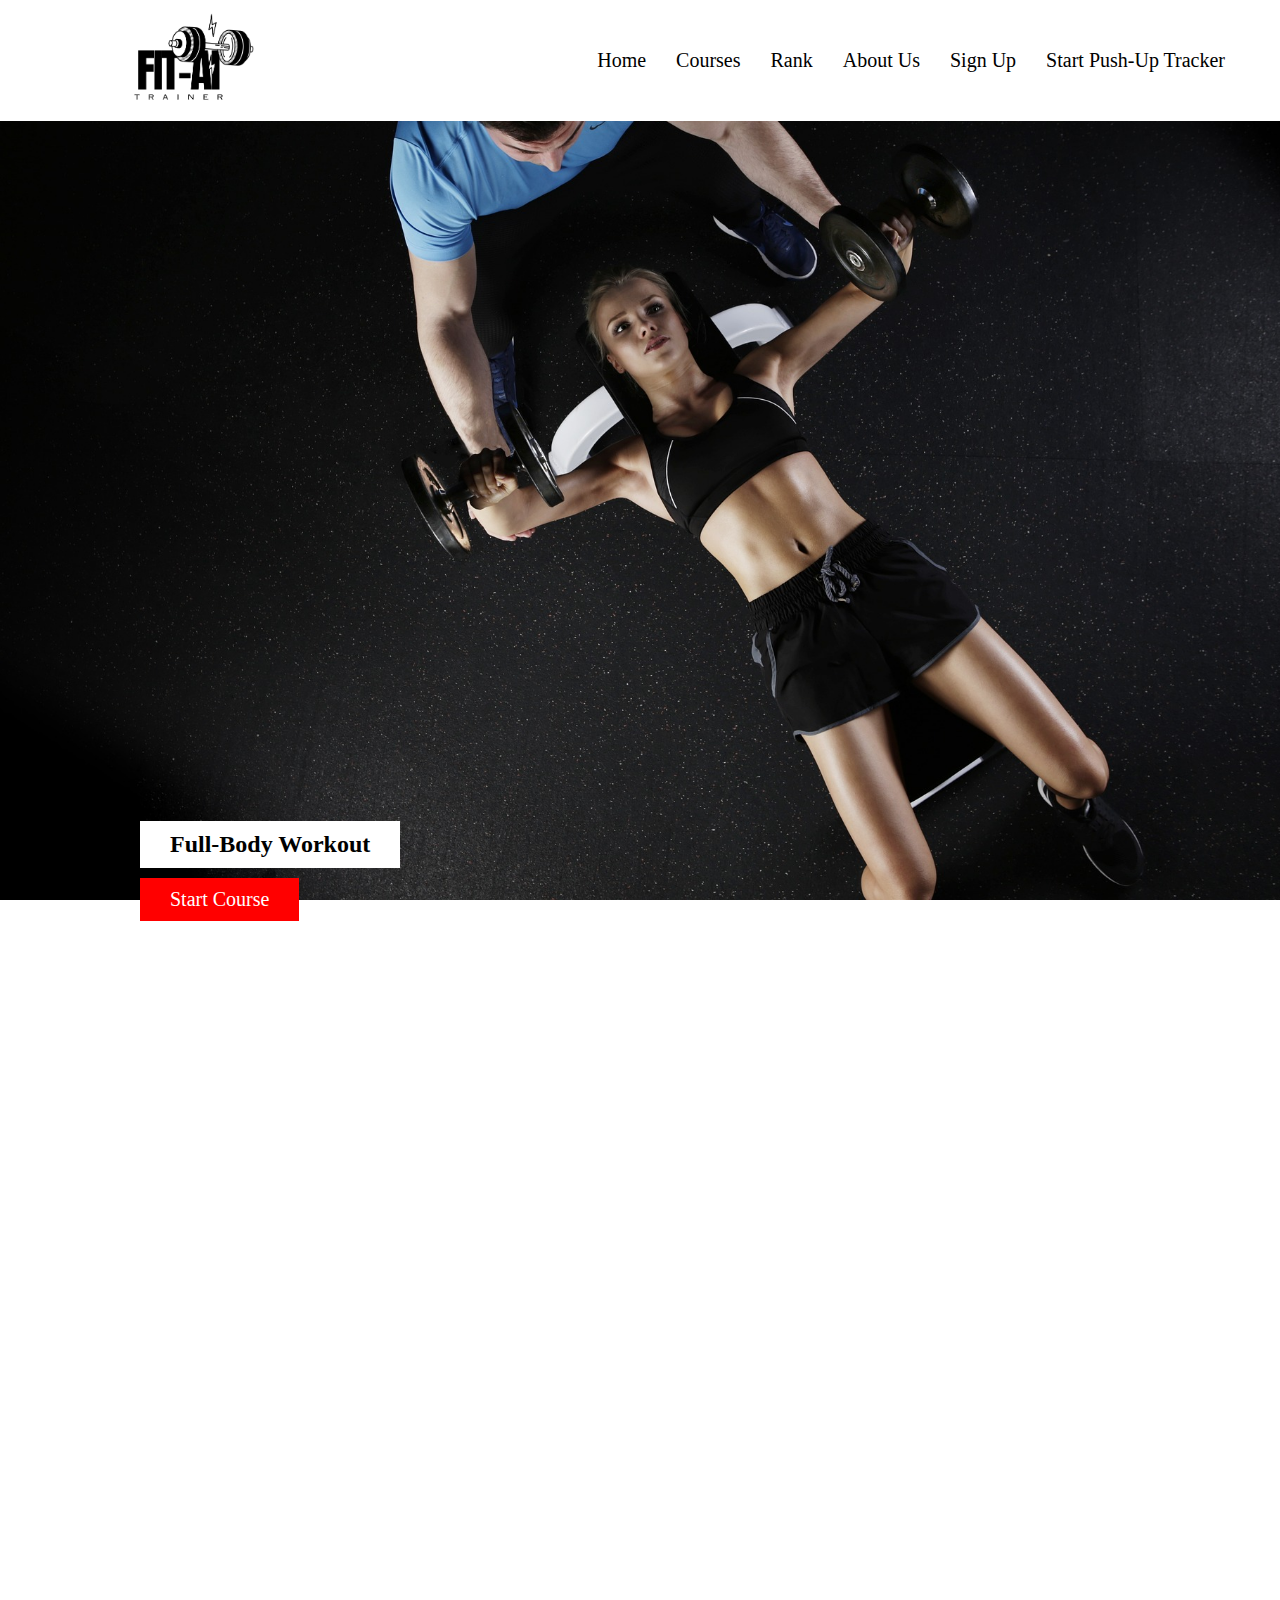
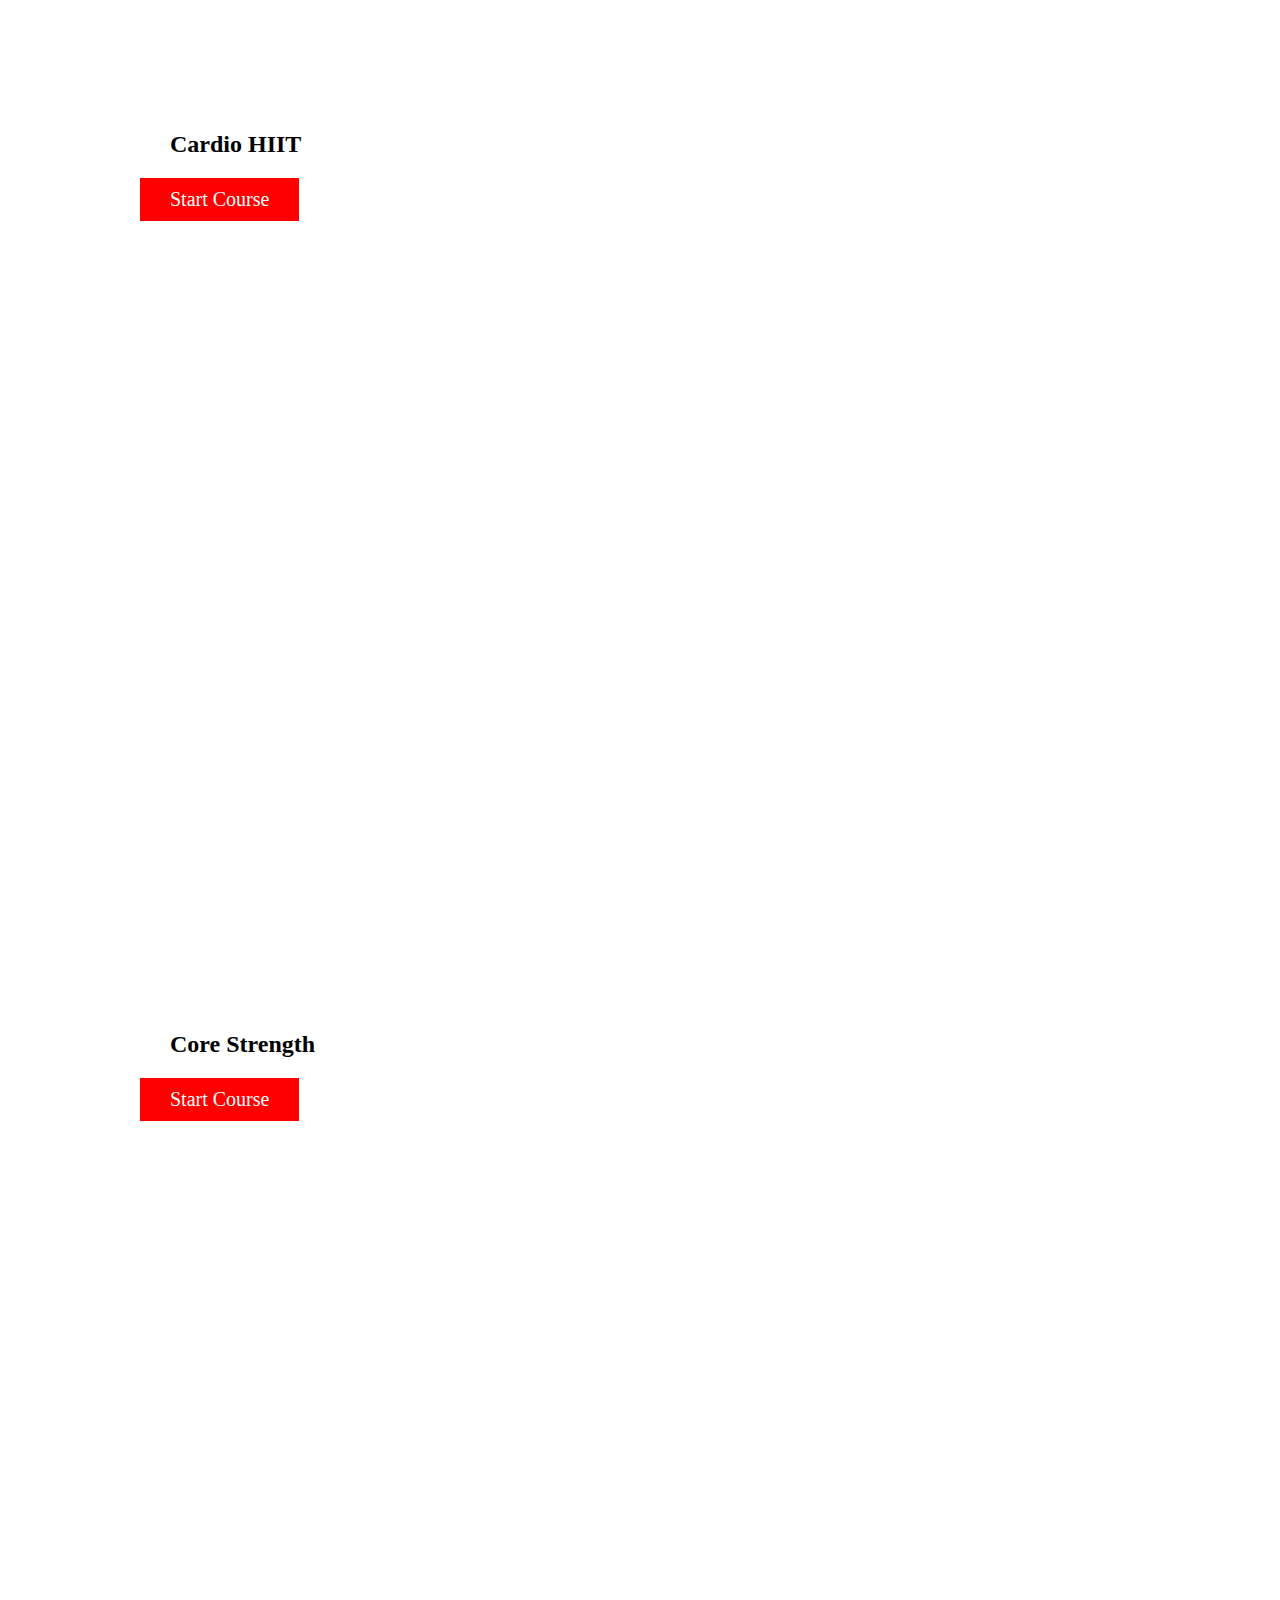
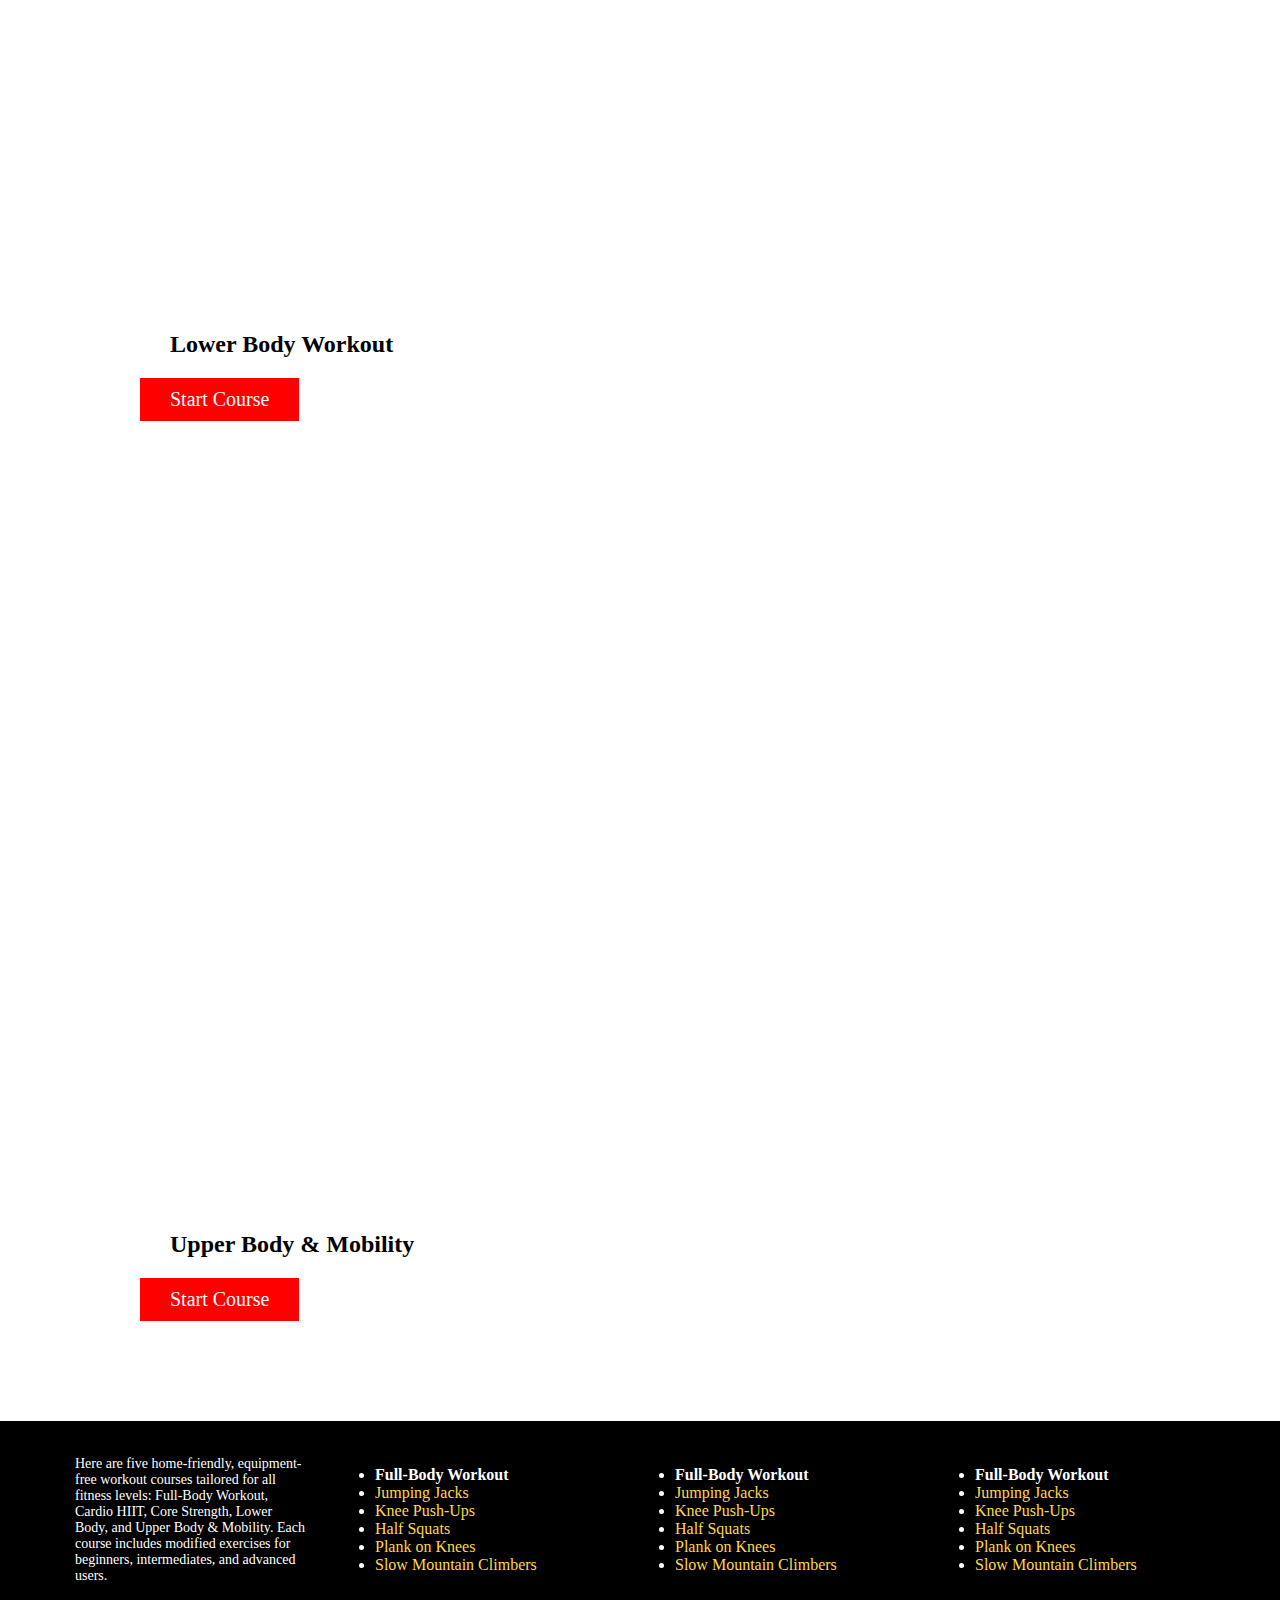
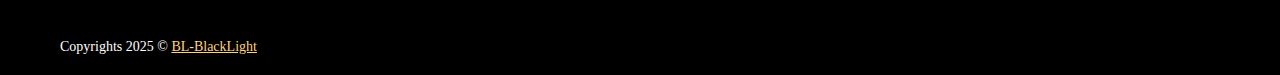
<file: templates/index.html>
<!DOCTYPE html>
<html>
<head>
	<title>FIT AI</title>
	<link rel="stylesheet" href="/static/css/custom.css">
	<link rel="icon" href="/static/images/title.jpg">




</head>
<body>

	<header>
		<div class="container">
			<div class="logo">
			    <a href="#">
				    <img src="/static/images/logo3.png" alt="logo1.png">
			    </a>
		    </div>
			<nav>
				<ul>
					<li><a href="#">Home</a></li>
					<li><a href="#">Courses</a></li>
					<li><a href="#">Rank</a></li>
					<li><a href="#">About Us</a></li>
					<li><a href="/signup">Sign Up</a></li>
					<li><a href="/pushup">Start Push-Up Tracker</a></li>

				</ul>
		    </nav>
		</div>
	</header>
	<section class="yellow">
		<div class="container">
			<h2>Full-Body Workout</h2>
			<a href="#">Start Course</a>
		</div>
	</section>
	<section class="neon">
		<div class="container">
			<h2>Cardio HIIT</h2>
			<a href="#">Start Course</a>
		</div>
	</section>
	<section class="blue">
		<div class="container">
			<h2>Core Strength</h2>
			<a href="#">Start Course</a>
		</div>
	</section>
	<section class="red">
		<div class="container">
			<h2>Lower Body Workout</h2>
			<a href="#">Start Course</a>
		</div>
	</section>
	<section class="white">
		<div class="container">
			<h2>Upper Body & Mobility</h2>
			<a href="#">Start Course</a>
		</div>
	</section>

	<footer>
		<div class="container flex">
			<div class="col-4">
				<p>
					Here are five home-friendly, equipment-free workout courses tailored for all fitness levels: 
					Full-Body Workout, Cardio HIIT, Core Strength, Lower Body, and Upper Body & Mobility. 
					Each course includes modified exercises for beginners, intermediates, and advanced users.
				</p>
			</div>
			<div class="col-4">
				<ul>
					<li><strong>Full-Body Workout</strong></li>
					<li><a href="#">Jumping Jacks</a></li>
					<li><a href="#">Knee Push-Ups</a></li>
					<li><a href="#">Half Squats</a></li>
					<li><a href="#">Plank on Knees</a></li>
					<li><a href="#">Slow Mountain Climbers</a></li>
				</ul>
			</div>
			<div class="col-4">
				<ul>
					<li><strong>Full-Body Workout</strong></li>
					<li><a href="#">Jumping Jacks</a></li>
					<li><a href="#">Knee Push-Ups</a></li>
					<li><a href="#">Half Squats</a></li>
					<li><a href="#">Plank on Knees</a></li>
					<li><a href="#">Slow Mountain Climbers</a></li>
				</ul>
			</div>
			<div class="col-4">
				<ul>
					<li><strong>Full-Body Workout</strong></li>
					<li><a href="#">Jumping Jacks</a></li>
					<li><a href="#">Knee Push-Ups</a></li>
					<li><a href="#">Half Squats</a></li>
					<li><a href="#">Plank on Knees</a></li>
					<li><a href="#">Slow Mountain Climbers</a></li>
				</ul>
			</div>
		</div>

		<div class="container">
			<p class="Copyrights">
				Copyrights 2025 &copy; <a href="#">BL-BlackLight</a>
			</p>
		</div>
	</footer>

</body>
</html>
</file>
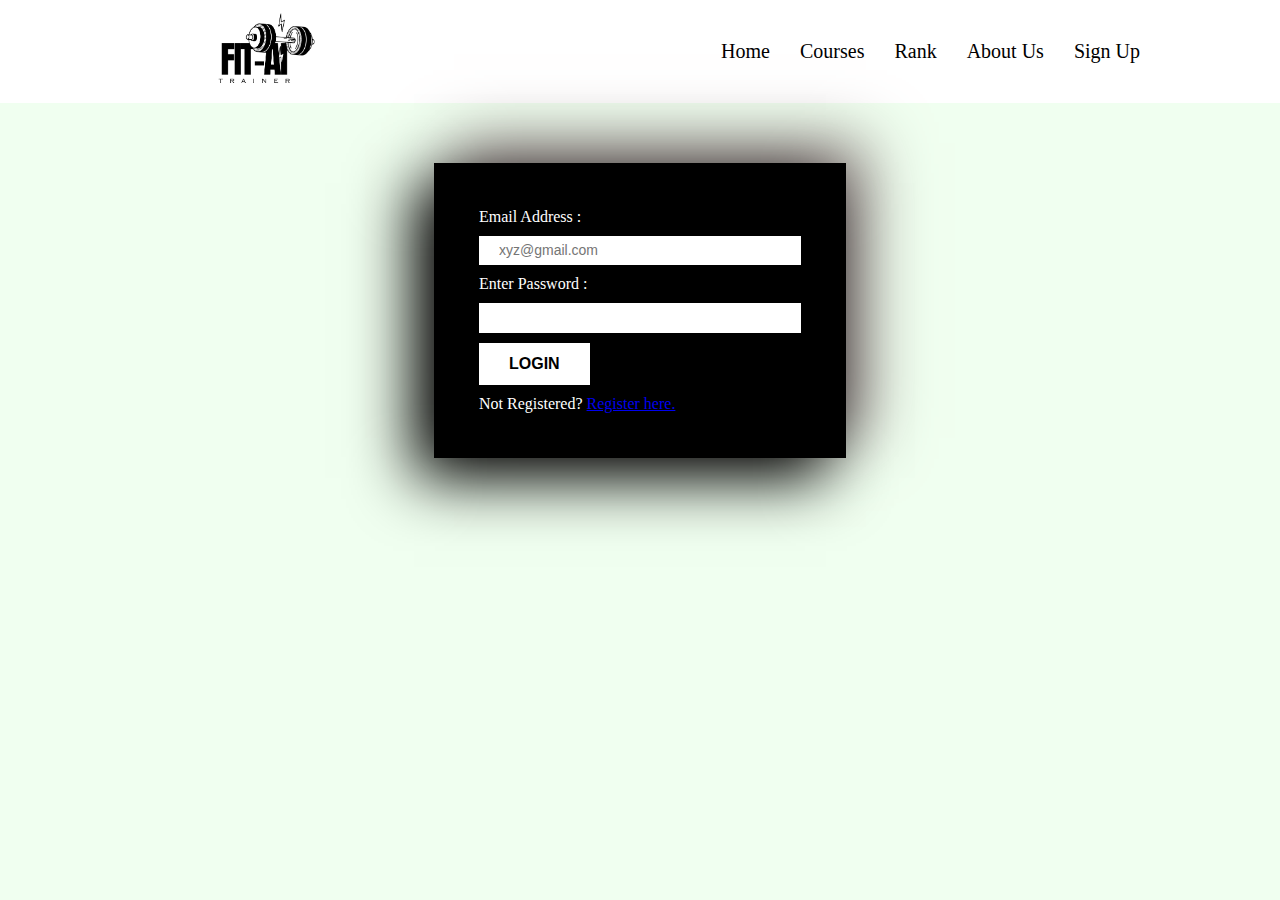
<file: templates/login.html>
<!DOCTYPE html>
<html>
	<head>
		<meta charset="utf-8">
		<meta name="viewport" content="width=device-width, initial-scale=1">
		<title>Log in</title>
		<link rel="stylesheet" href="/static/css/style.css">
	<link rel="icon" href="/static/images/title.jpg">
	</head>
<body>
	<!--header-->
	<header>
		<div class="container flex alignc">
			<div class="logo">
			    <a href="#">
				    <img src="/static/images/logo3.png" alt="logo1.png">
			    </a>
		    </div>

			<nav>
				<ul>
					<li><a href="/index.html">Home</a></li>
					<li><a href="#">Courses</a></li>
					<li><a href="#">Rank</a></li>
					<li><a href="#">About Us</a></li>
					<li><a href="/signup.html">Sign Up</a></li>

				</ul>
		    </nav>
		</div>
	</header>
    <!-- header -->

    <section class="signupform">
    	<div class="container flex justify-center">
    		<div class="signup">
    			
    			<form>
    				<label for="email">Email Address : </label>
    				<input id="email" type="email" placeholder="xyz@gmail.com">
    				
    				<label for="pass">Enter Password :</label>
    				<input id="pass" type="Password" name="pass">


    				<input type="submit" name="" value="Login">

    				<p>Not Registered? <a href="/signup.html">Register here.</a></p>
    			</form>
    		</div>
    	</div>
    </section>

</body>
</html>
</file>
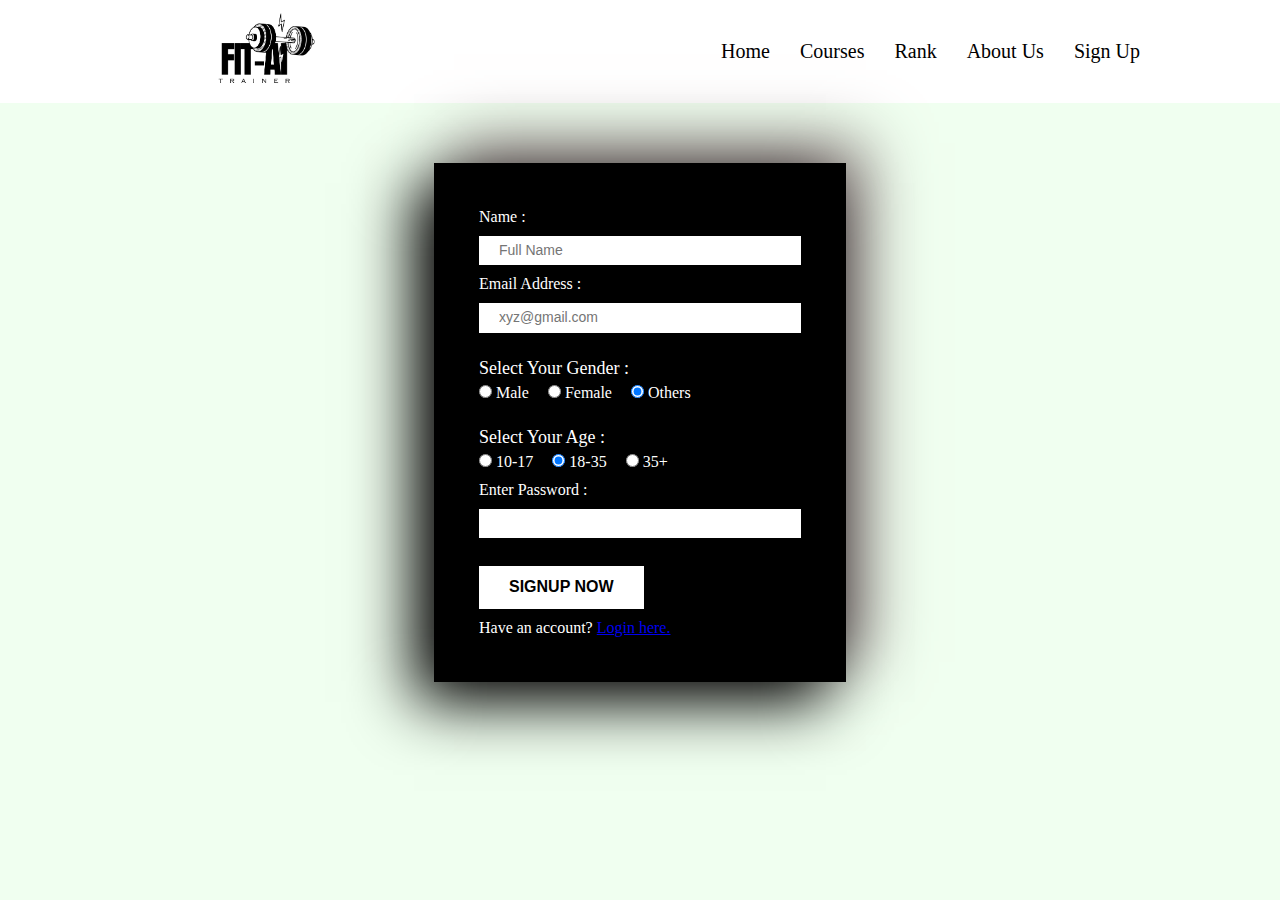
<file: templates/signup.html>
<!DOCTYPE html>
<html>
<head>
	<meta charset="utf-8">
	<meta name="viewport" content="width=device-width, initial-scale=1">
	<title>Sign Up</title>
	<link rel="stylesheet" href="/static/css/style.css">
	<link rel="icon" href="/static/images/title.jpg">
</head>
<body>


	<!--header-->
	<header>
		<div class="container">
			<div class="logo">
			    <a href="#">
				    <img src="/static/images/logo3.png" alt="logo1.png">
			    </a>
		    </div>
			<nav>
				<ul>
					<li><a href="/index.html">Home</a></li>
					<li><a href="#">Courses</a></li>
					<li><a href="#">Rank</a></li>
					<li><a href="#">About Us</a></li>
					<li><a href="/signup.html">Sign Up</a></li>

				</ul>
		    </nav>
		</div>
	</header>
    <!-- header -->

    <section class="signupform">
    	<div class="container flex justify-center">
    		<div class="signup">
    			
    			<form>
    				<label for="name">Name : </label>
    				<input id="name" type="text" placeholder="Full Name">
    				

    				<label for="email">Email Address : </label>
    				<input id="email" type="email" placeholder="xyz@gmail.com">
    				
					<strong>Select Your Gender : </strong>
    				<input id="male" type="radio" name="Gender">
    				<label for="male">Male</label>
    				<input id="female" type="radio" name="Gender">
    				<label for="female">Female</label>
    				<input id="others" type="radio" name="Gender" checked>
    				<label for="others">Others</label>

					<strong>Select Your Age : </strong>
    				<input id="kids" type="radio" name="Age">
    				<label for="kids">10-17</label>
    				<input id="Mature" type="radio" name="Age" checked>
    				<label for="Mature">18-35</label>
    				<input id="Older" type="radio" name="Age">
    				<label for="Older">35+</label>
					<br>
    				<label for="pass">Enter Password :</label>
    				<input id="pass" type="Password" name="pass">
					<br>
    				<br>
    				
    				<input type="submit" name="" value="Signup Now">

    				<p>Have an account? <a href="/login.html">Login here.</a></p>
    			</form>


    		</div>
    	</div>
    </section>

</body>
</html>
</file>
<file: static/css/custom.css>
*
{
	margin: 0;
	box-sizing: border-box;
	padding: 0;
}
body{}
header{
    background: white;
    padding: 0px 0;
}
.container{
    width: 1200px;
    margin: auto;
    display: flex;
    flex-wrap: wrap;
    align-items: center;
}
.logo{
    width: 20%;
    flex: 0 1 auto;
}

.logo a{

}
.logo a img{

width: 60%;

margin-left: 80px;

padding: 10px;
}
nav{
    width: 80%;
    flex: 0 1 auto;
}
nav ul{
    display: flex;
    flex-wrap: wrap;
    justify-content: flex-end;
}
nav ul li{
    list-style: none;
}
nav ul li a{
    color: black;
    text-decoration: none;
    font-size: 20px;
    padding: 15px;
}

nav ul li a:hover{
    background: black;
    color: white;  
}

section
{
	height: 100vh;
	background-repeat: no-repeat;
    background-size: cover;
    background-attachment: fixed;
}
section .container{
    height: 100vh;
    align-items: flex-start;
    flex-direction: column;
    justify-content: flex-end;
    padding: 100px;
}
section h2{
    background: white;
    padding: 10px 30px;
    font-weight: 600;
}
section a{
    text-decoration: none;
    background: #ff0000;
    padding: 10px 30px;
    font-size: 20px;
    margin-top: 10px;
    color: white;
}
.yellow
{
	background-image: url(../images/f4.jpg) ;
}
.neon
{
	background-image: url(../images/f6.jpg) ;
	
}
.blue
{
	background-image: url(../images/f2.jpg) ;
}
.red
{
	background-image: url(../images/f1.jpg) ;
}
.white
{
	background-image: url(../images/f3.jpg) ;
}


/**** footer ******/
footer{
    background: #000000;
    color: white;
    
}
footer p{
    padding: 20px;
    color: white;
    font-size: 14px;
    font-weight: 300;
}
footer ul{
    padding: 20px;
}
footer ul li{}
footer ul li strong{
    font-weight: 600;
}
footer ul li a{
    color: #ffd84a;
    text-decoration: none;
    padding: 10px 0;
}
footer ul li a:hover{}
.Copyrights{
    text-align: center;
}
.Copyrights a{
    color: #ffd17e;
}
.Copyrights a:hover{}
.col-4{
    width: 25%;
    padding: 15px;
}
</file>
<file: static/css/style.css>
@import url('https://fonts.googleapis.com/css2?family=Poppins:wght@100;200;300;400;500;600;700;800&display=swap');
*{
    margin: 0;
    padding: 0;
    box-sizing: border-box;
    -webkit-box-sizing: border-box;
    -moz-box-sizing: border-box;
}
li{
    list-style: none;
}
img{
    max-width: 100%;
}
body{
    background: #aeffaf30;
}
header{
    background: white;
    padding: 0px 0;
}
.container{
    width: 1200px;
    margin: auto;
    display: flex;
    flex-wrap: wrap;
    align-items: center;
}
.logo{
    width: 20%;
    flex: 0 1 auto;
}

.logo a{

}
.logo a img{

width: 60%;

margin-left: 80px;

padding: 10px;
}
nav{
    width: 80%;
    flex: 0 1 auto;
}
nav ul{
    display: flex;
    flex-wrap: wrap;
    justify-content: flex-end;
}
nav ul li{
    list-style: none;
}
nav ul li a{
    color: black;
    text-decoration: none;
    font-size: 20px;
    padding: 15px;
}

nav ul li a:hover{
    background: black;
    color: white;  
}

.col{
    width: 25%;
    flex: 0 0 auto;
    padding: 20px;
}
.container{
    width: calc(100% - 250px);
    margin: auto;
}
.flex{
    display: flex;
    flex-wrap: wrap;
}
.justify-center{
    justify-content: center;
}
.alignc{
    align-items: center;
}
.logo{
    width: 20%;
    flex: 0 0 auto;
}
.logo a{}
.logo a img{
    width: 120px;
}

section{
    padding: 60px 0;
    
}

/****Signup Part********/
.signupform{}
.signup{
    width: 40%;
    flex: 0 0 auto;
    padding: 45px;
    color: white;
    background: #000000;
    box-shadow: -20px 20px 60px #000000, 20px -20px 60px #8d7f7f;
}
.signup:hover{
    box-shadow:  -20px 20px 60px whitesmoke, 20px -20px 60px #000000;
}
form{}
form input, form textarea{
    width: 100%;
    padding: 5px 20px;
    border: 0;
    font-size: 14px;
    line-height: 1.4;
    background: #ffffff;
    color: black;
    margin-bottom: 10px;
    border-radius: 0;
}
form strong{
    display: block;
    margin: 15px 0 5px;
    font-size: 18px;
    font-weight: 400;
}
form label{
    font-size: 16px;
    margin-right: 15px;
    display: inline-block;
    margin-bottom: 10px;
}
form textarea{}
form input[type="checkbox"],
form input[type="radio"]{
    width: auto;
}
form input[type="submit"]{
    width: auto;
    background: white;
    padding: 10px 30px;
    font-size: 16px;
    font-weight: 600;
    text-transform: uppercase;
}
input:focus, textarea:focus{
    outline: none;
    background: rgb(192, 221, 239);
}

/******** portfolio part **********/
.porfolio{}
.project{
    display: block;
    text-decoration: none;
    background: #43d45a;
    box-shadow: -20px 20px 60px #13db35, 20px -20px 60px #000000;
}
.project img{
    height: 400px;
    width: 100%;
    object-fit: cover;
    object-position: top;
}
.project h2{
    color: white;
    font-size: 22px;
    font-weight: 600;
    padding: 10px 30px 10px;
    background: black;
    /* border-radius: 15px; */
}
.project:hover{
    opacity: 0.5;
}

/***about section ****/
.about-section{
    display: block;
}
.about-section p{
    color: black;
    font-size: 22px;
    line-height: 2.2;
    font-weight: 300;
}
.about-section h1{
    color: black;
    font-size: 50px;
    font-weight: 400;
}
.about-section h1 strong{
    font-weight: 100px;
}
article{}
</file>
